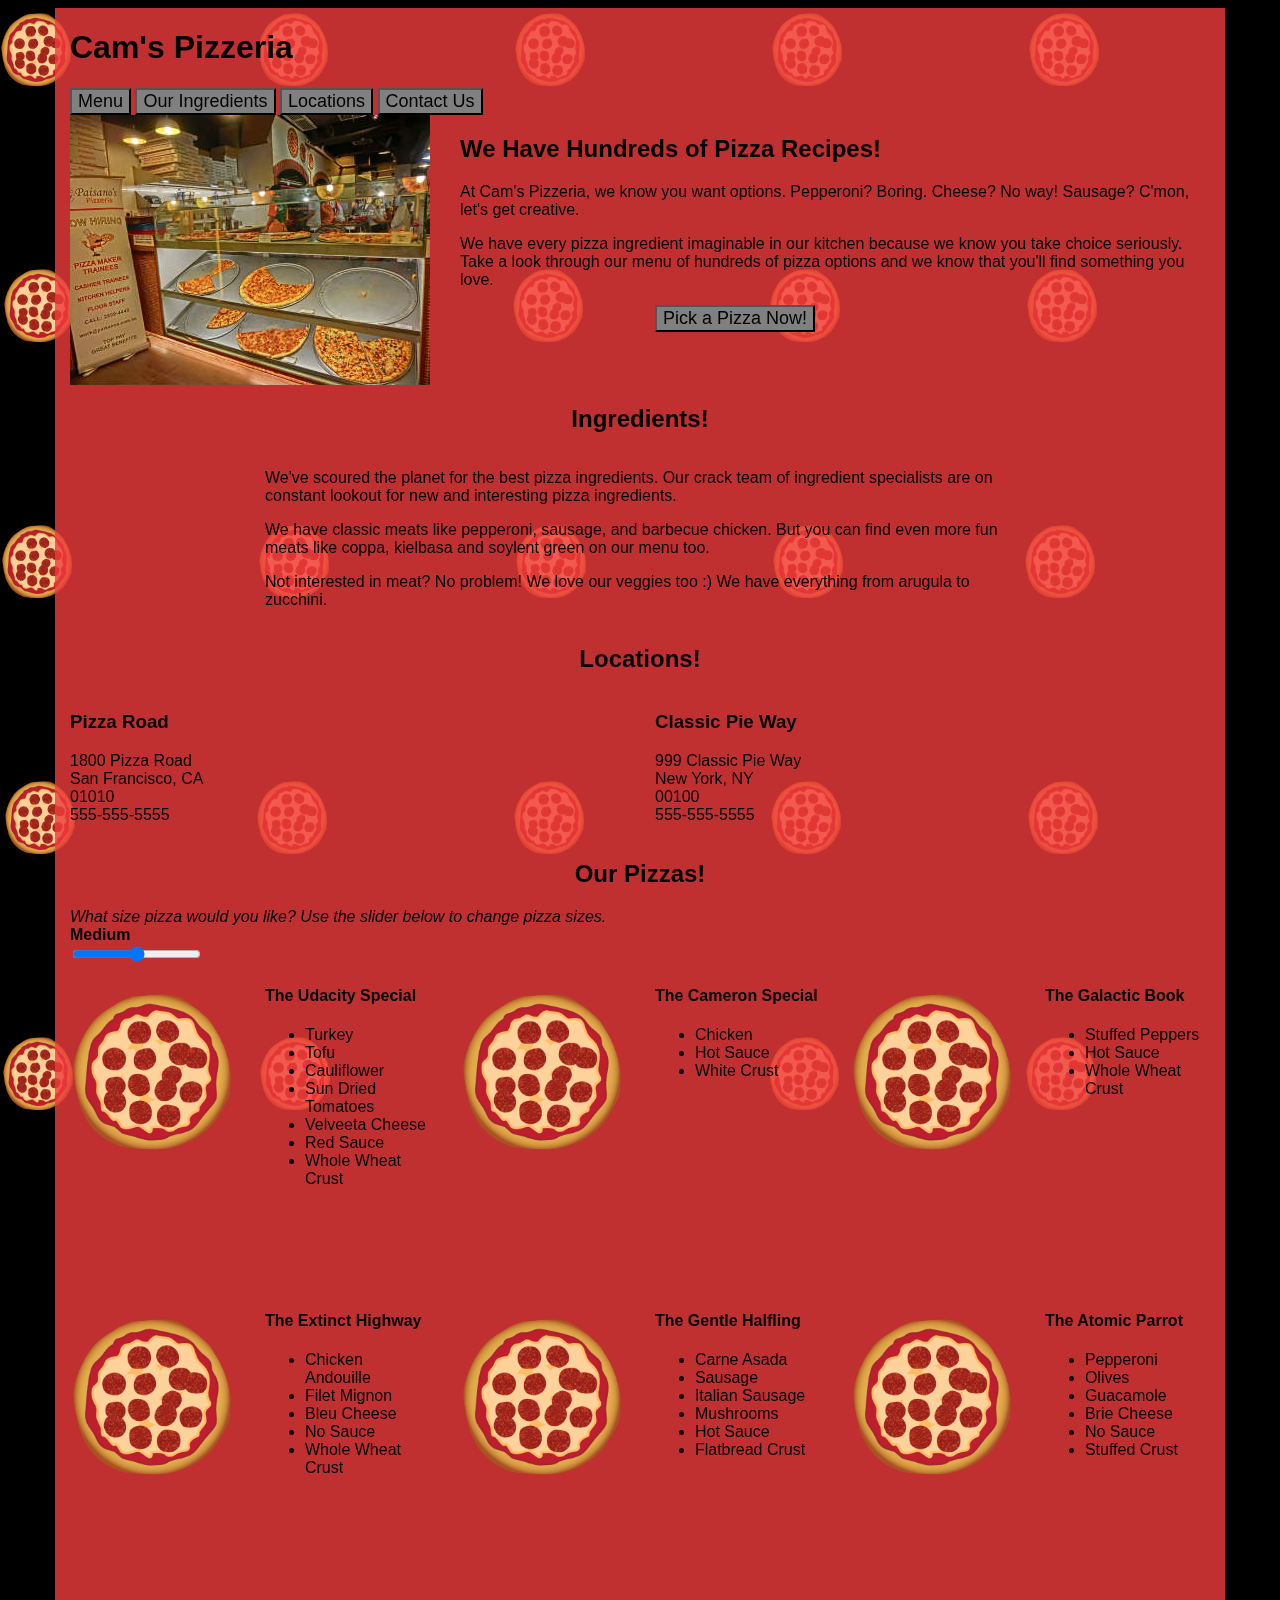
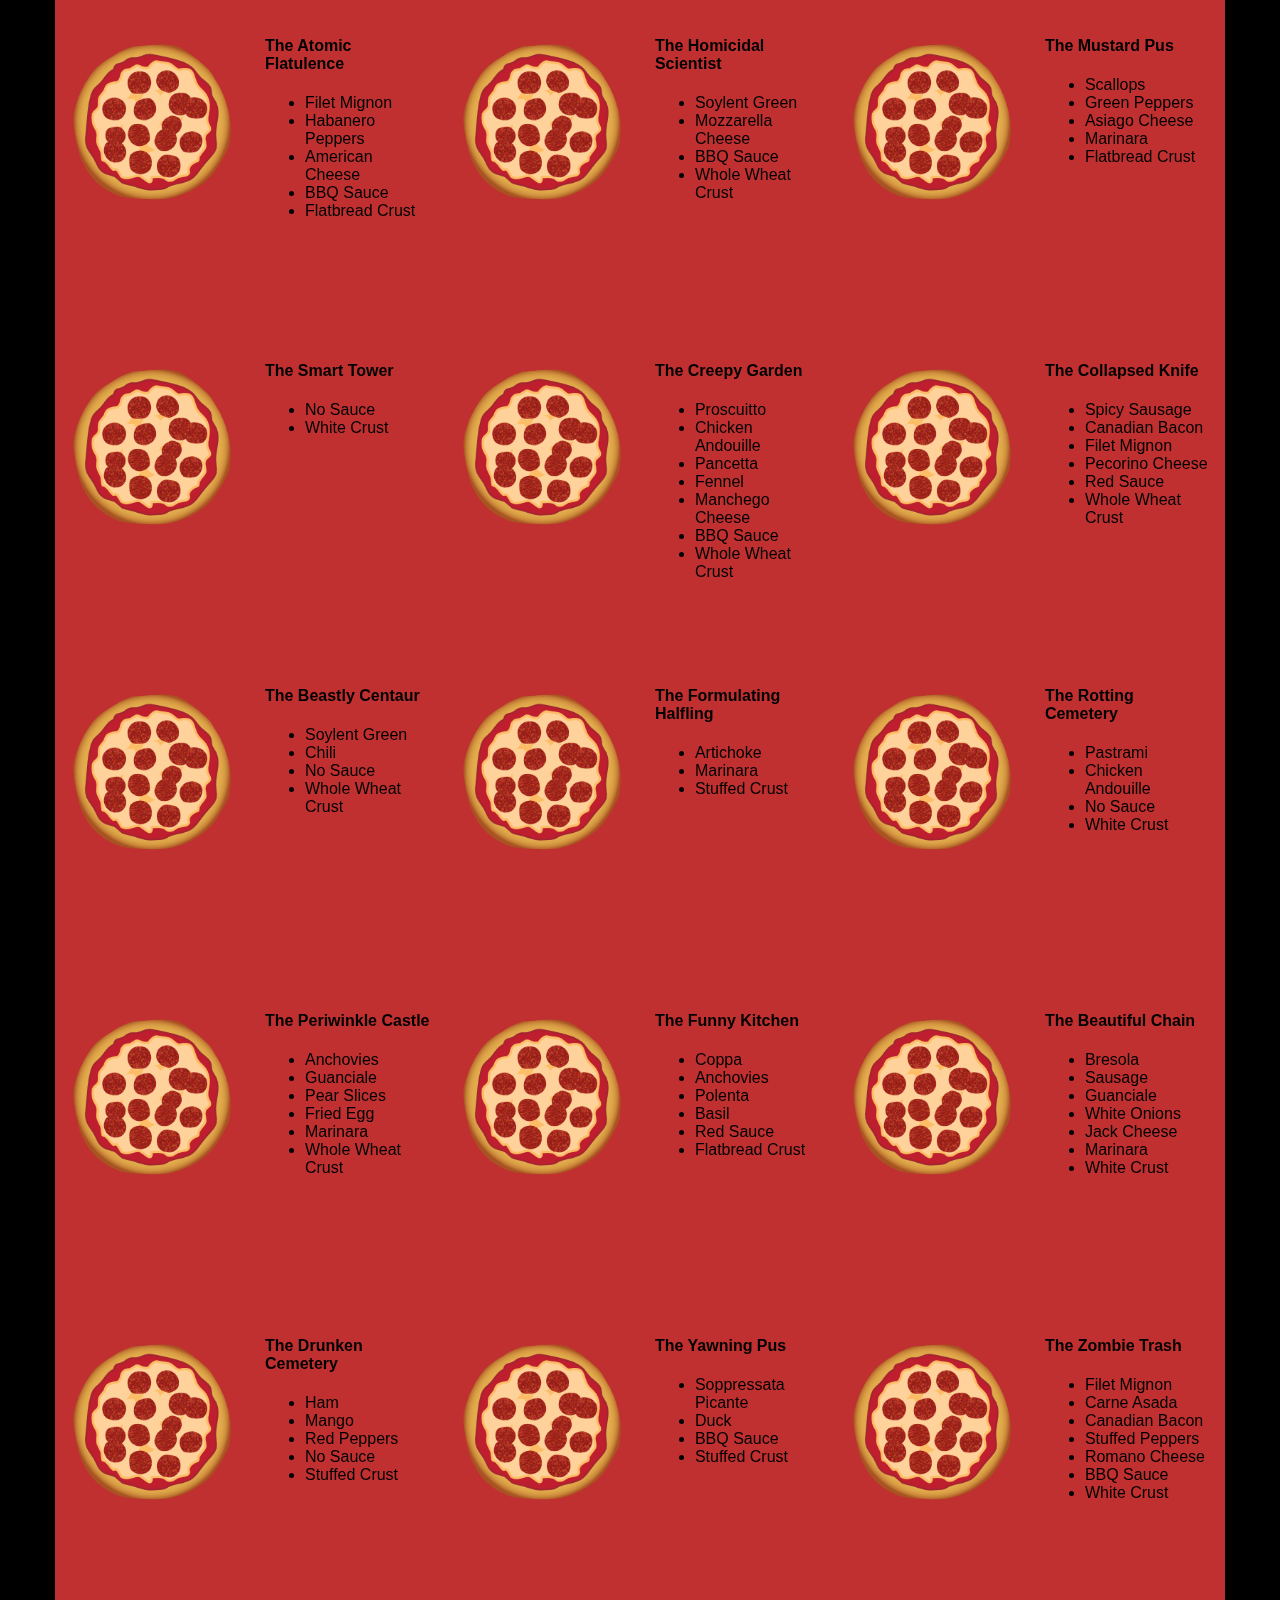
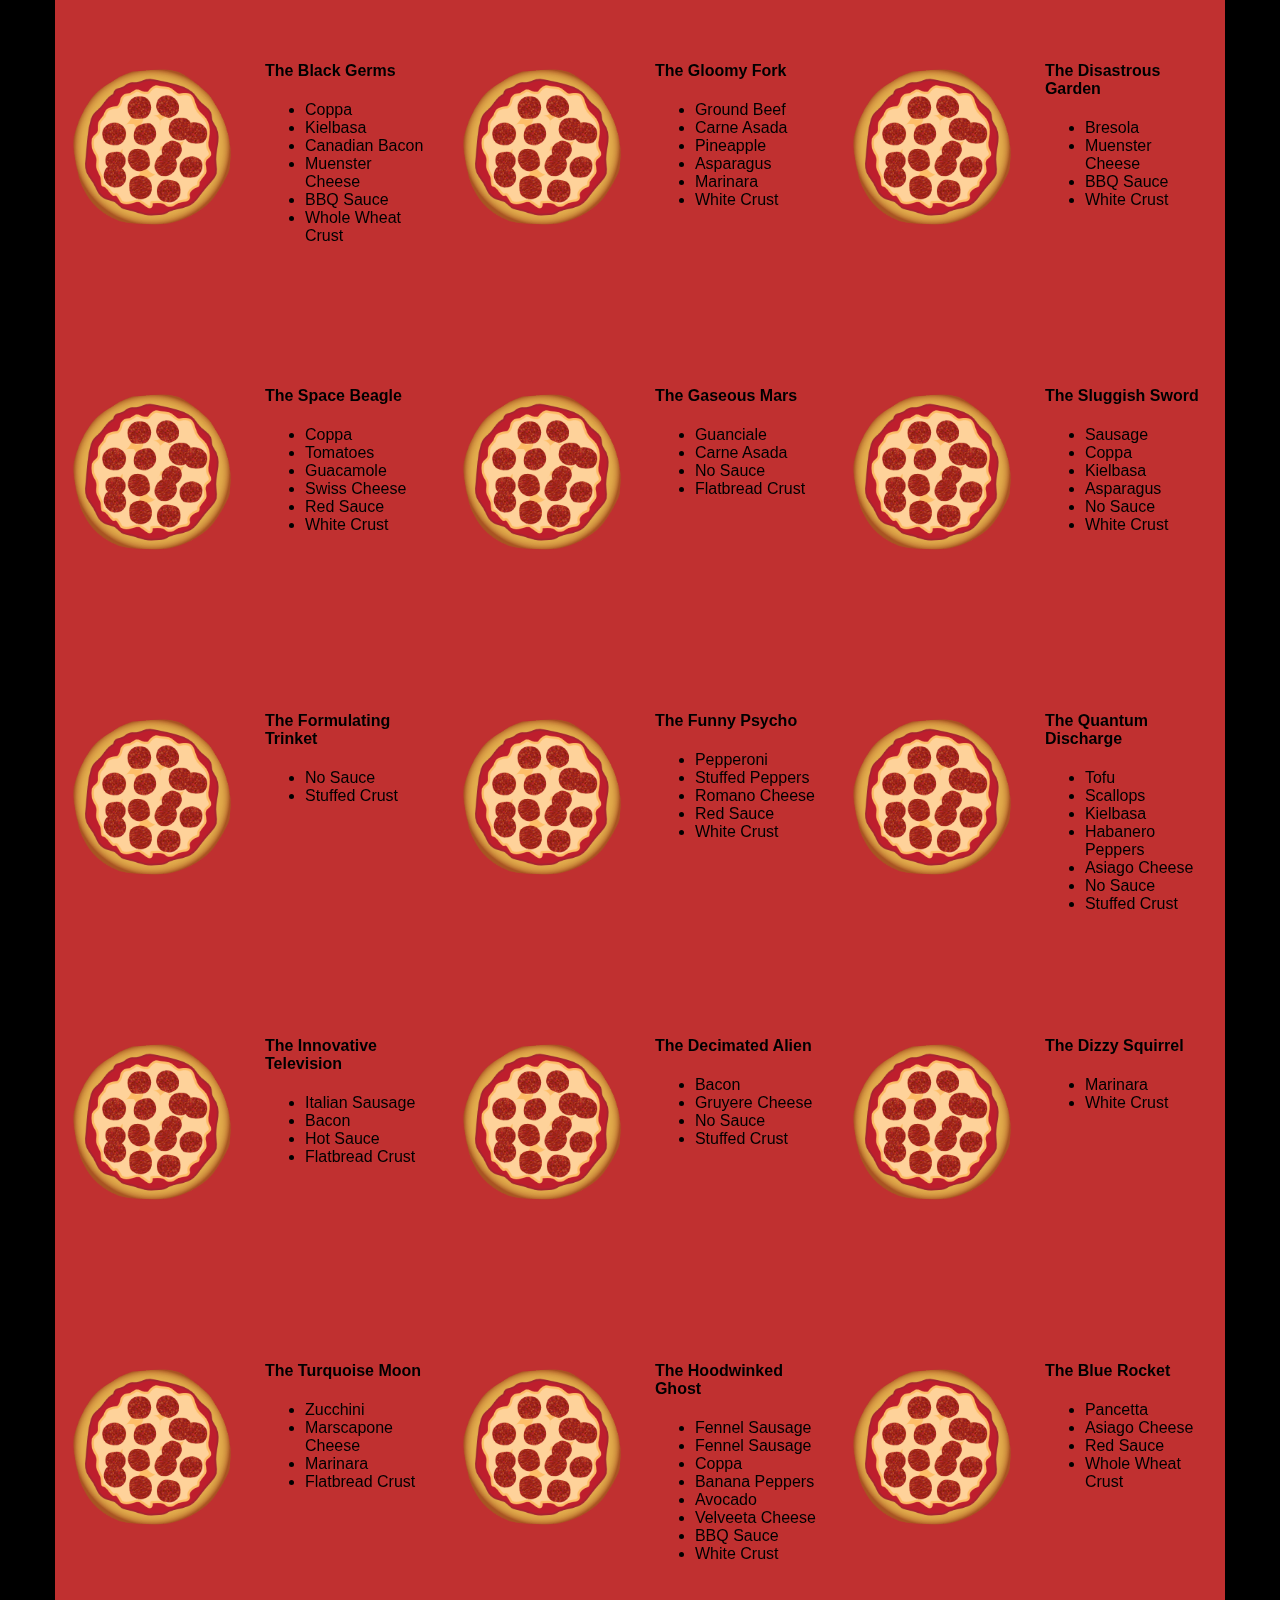
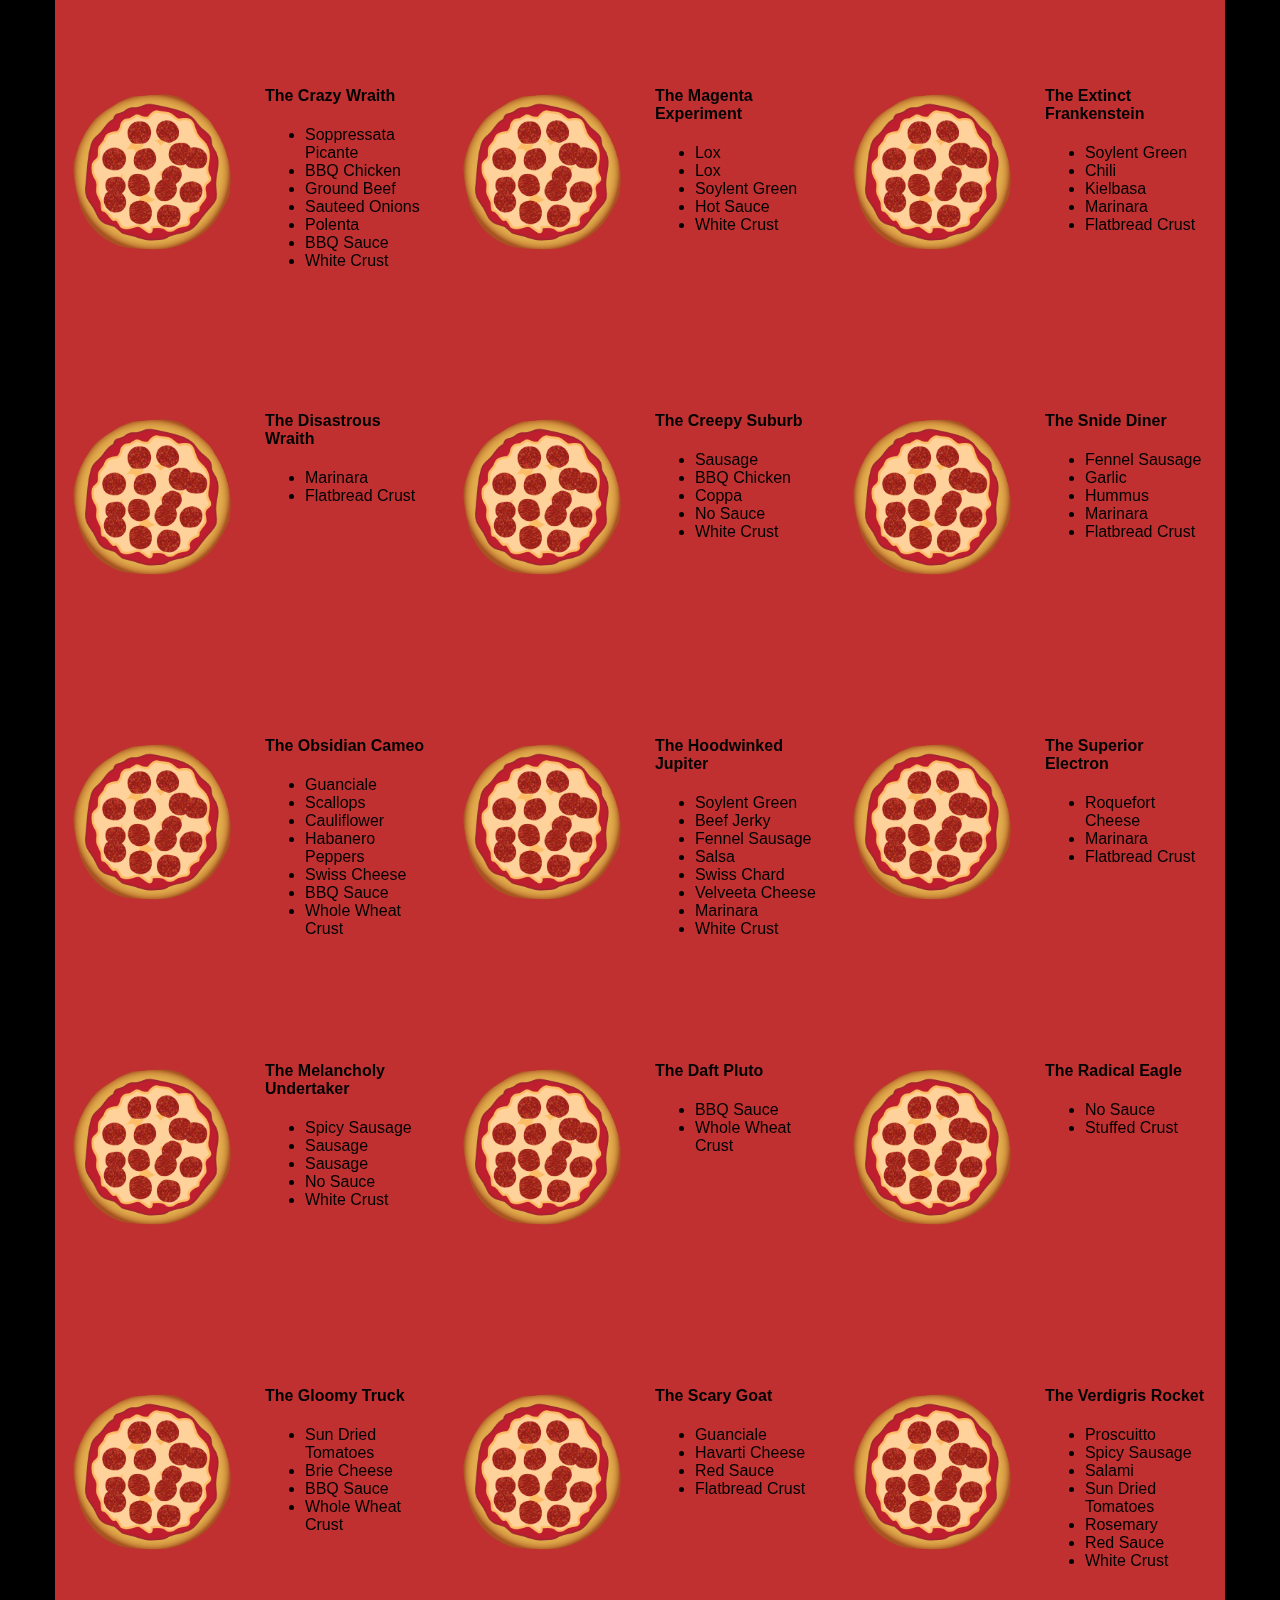
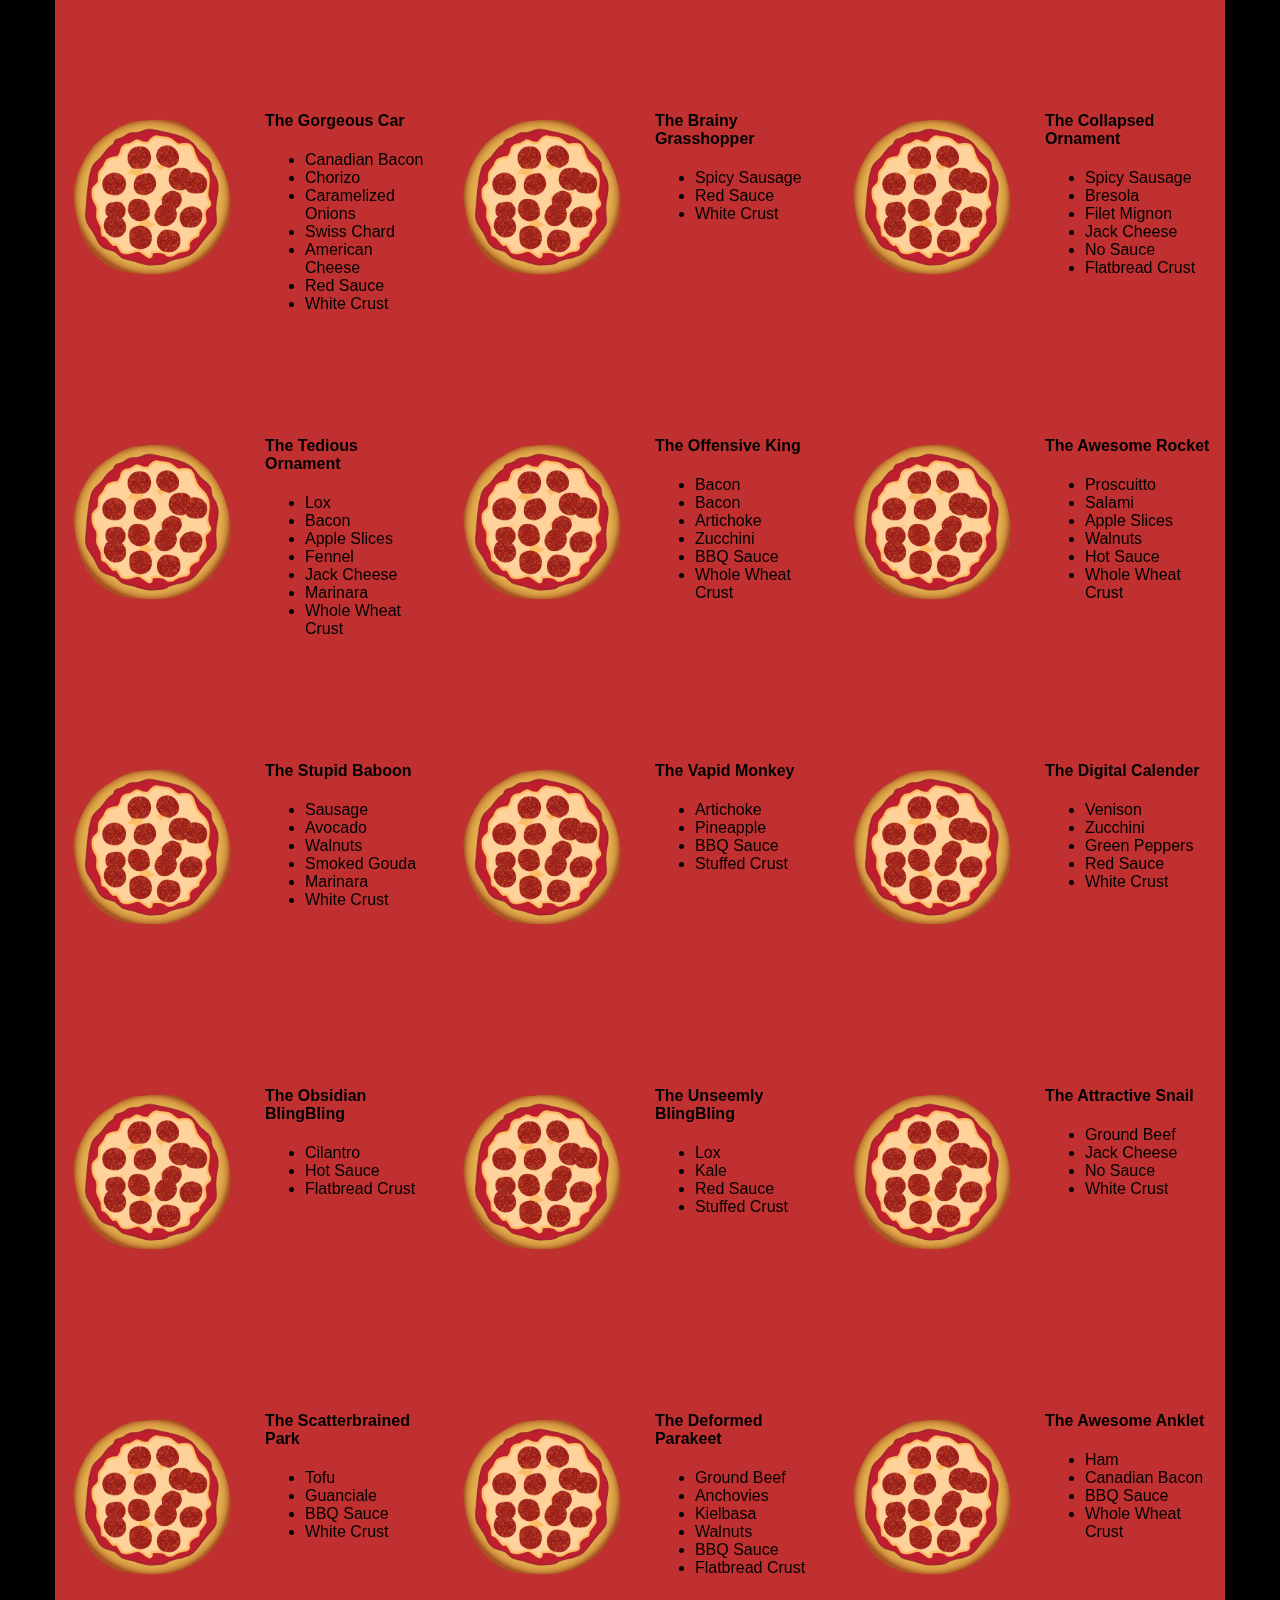
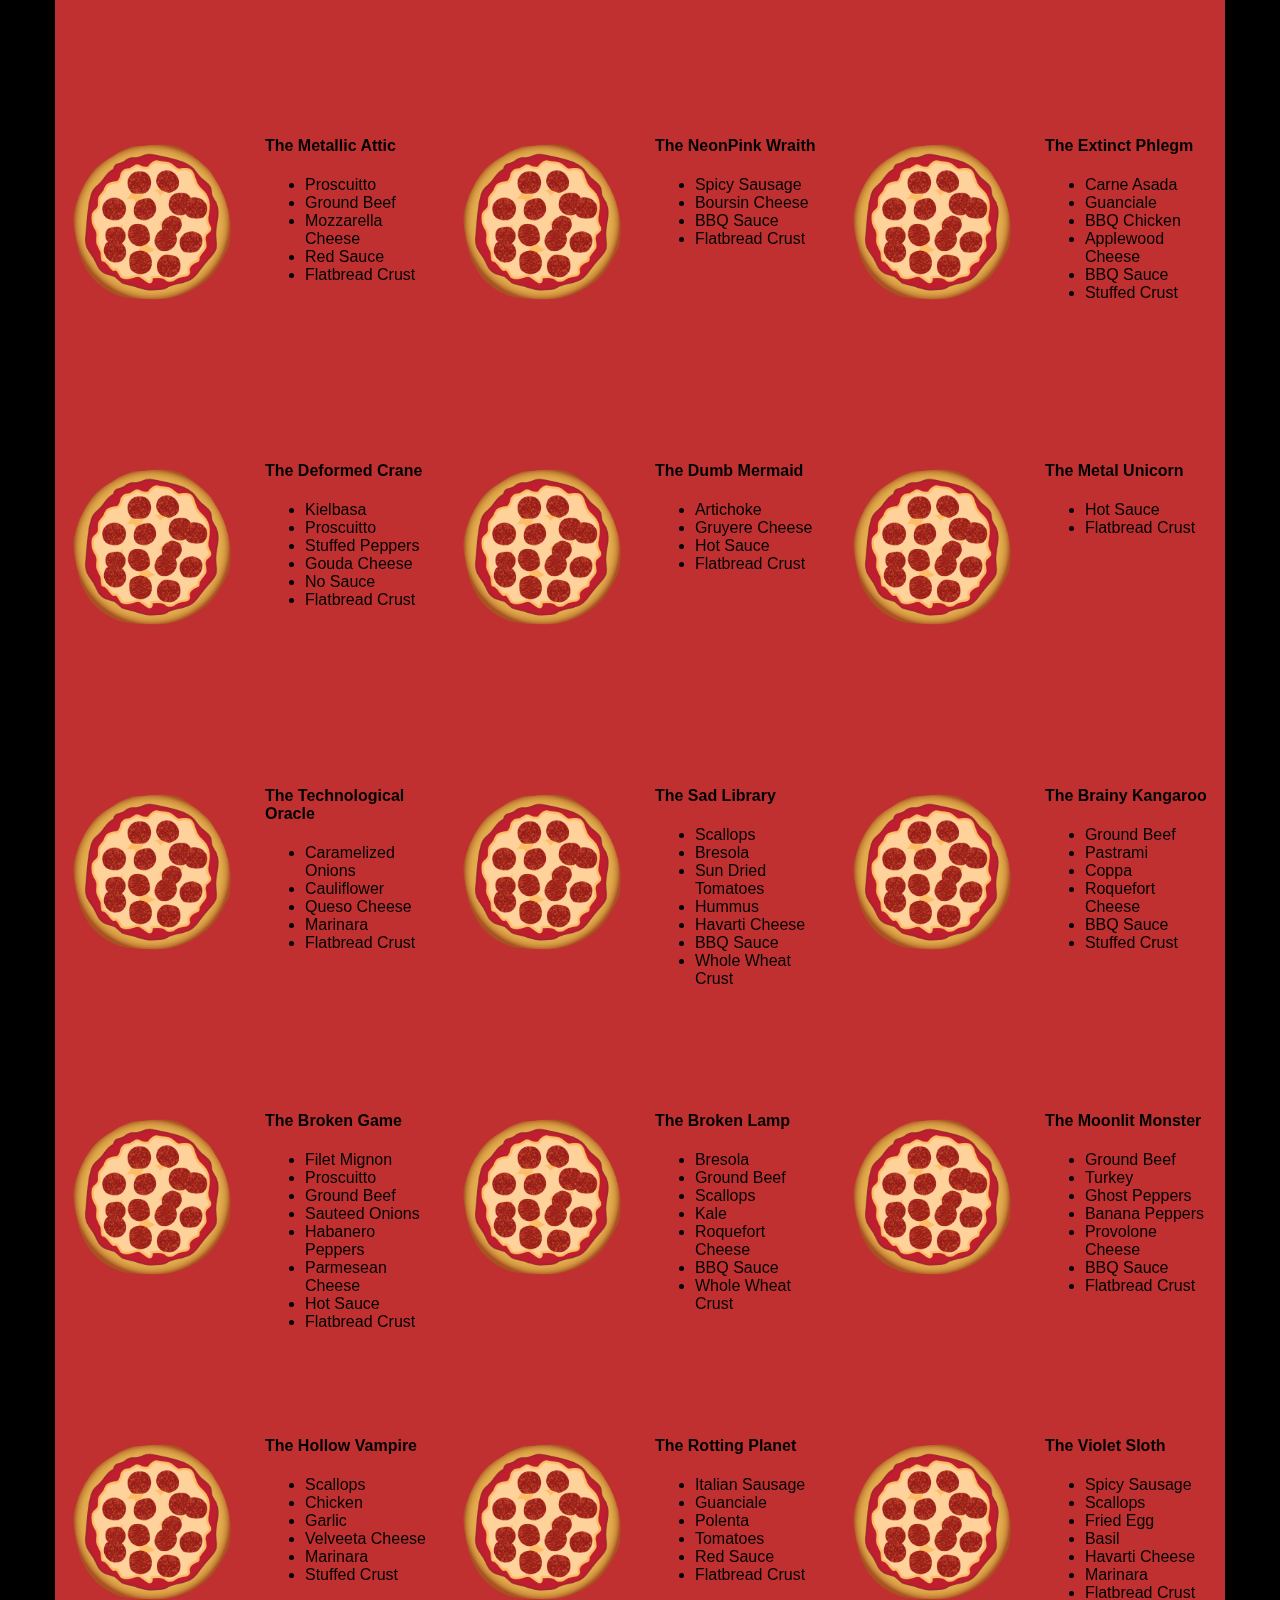
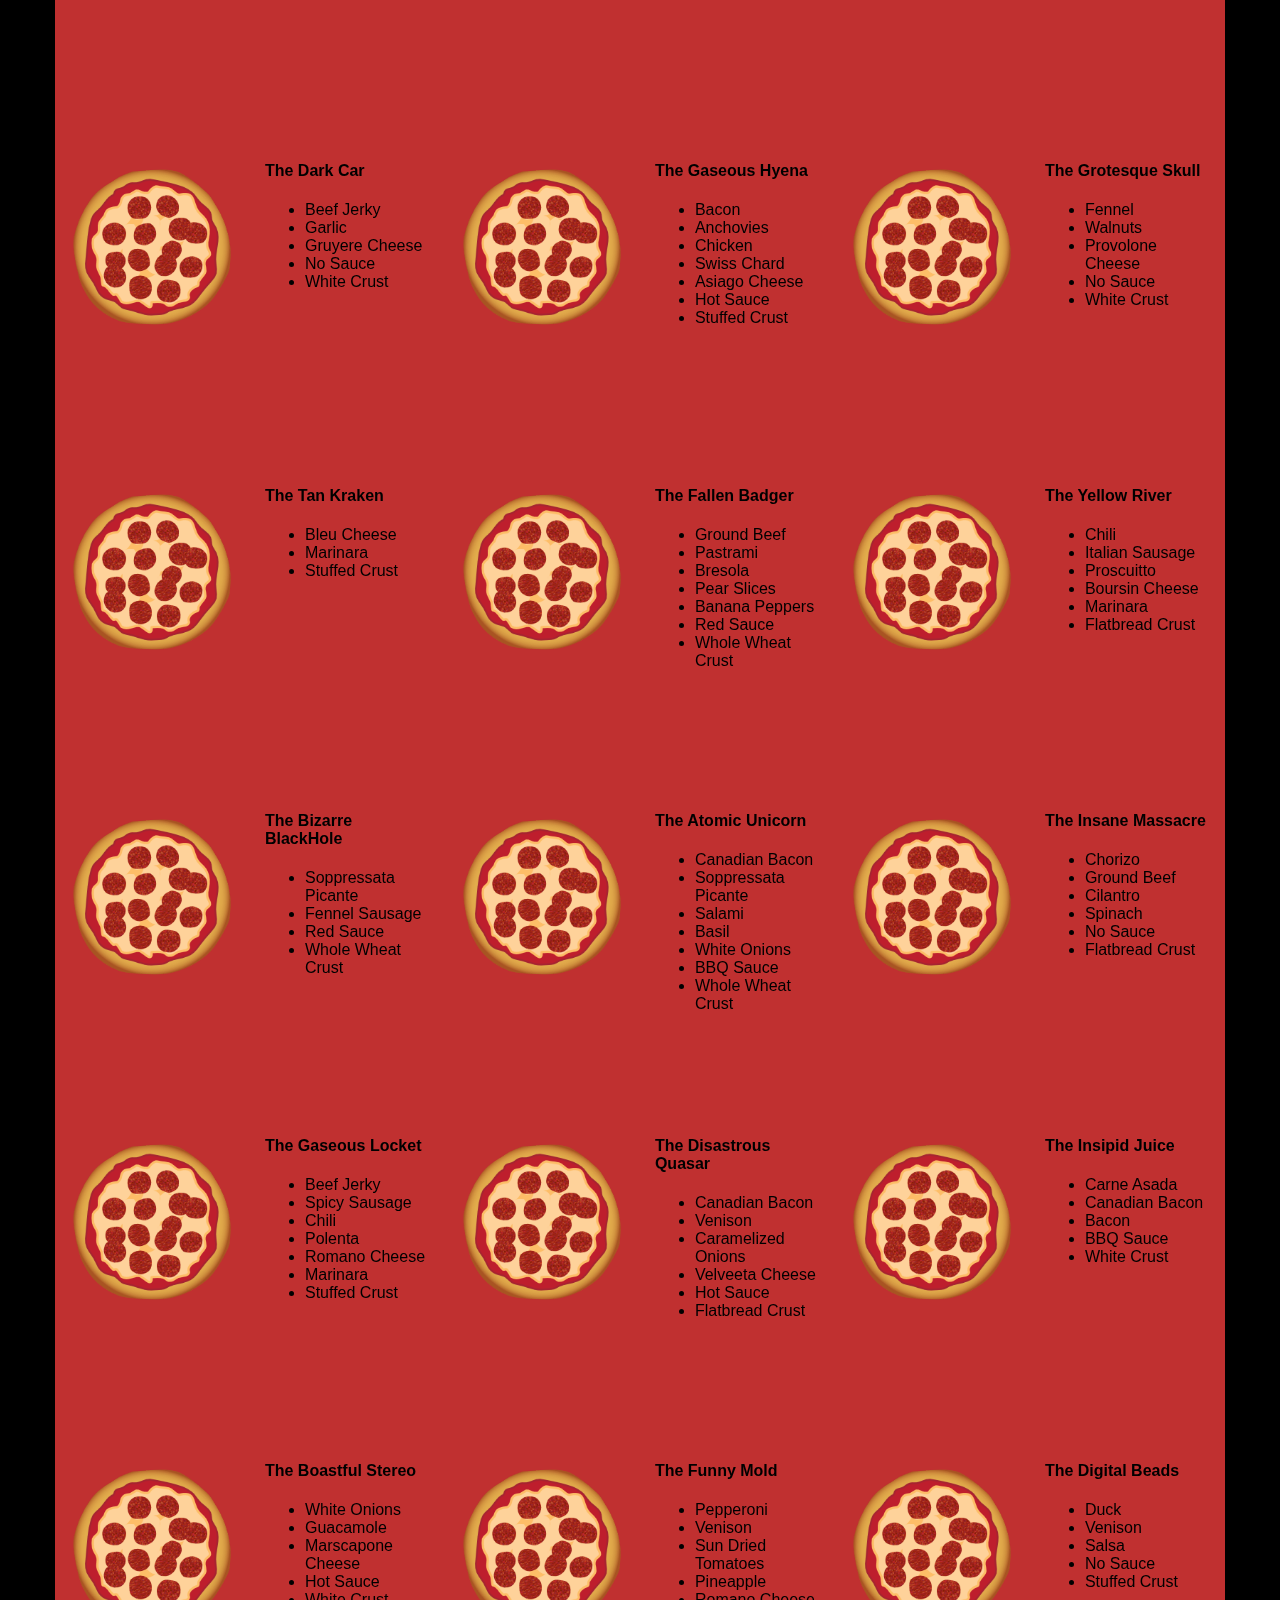
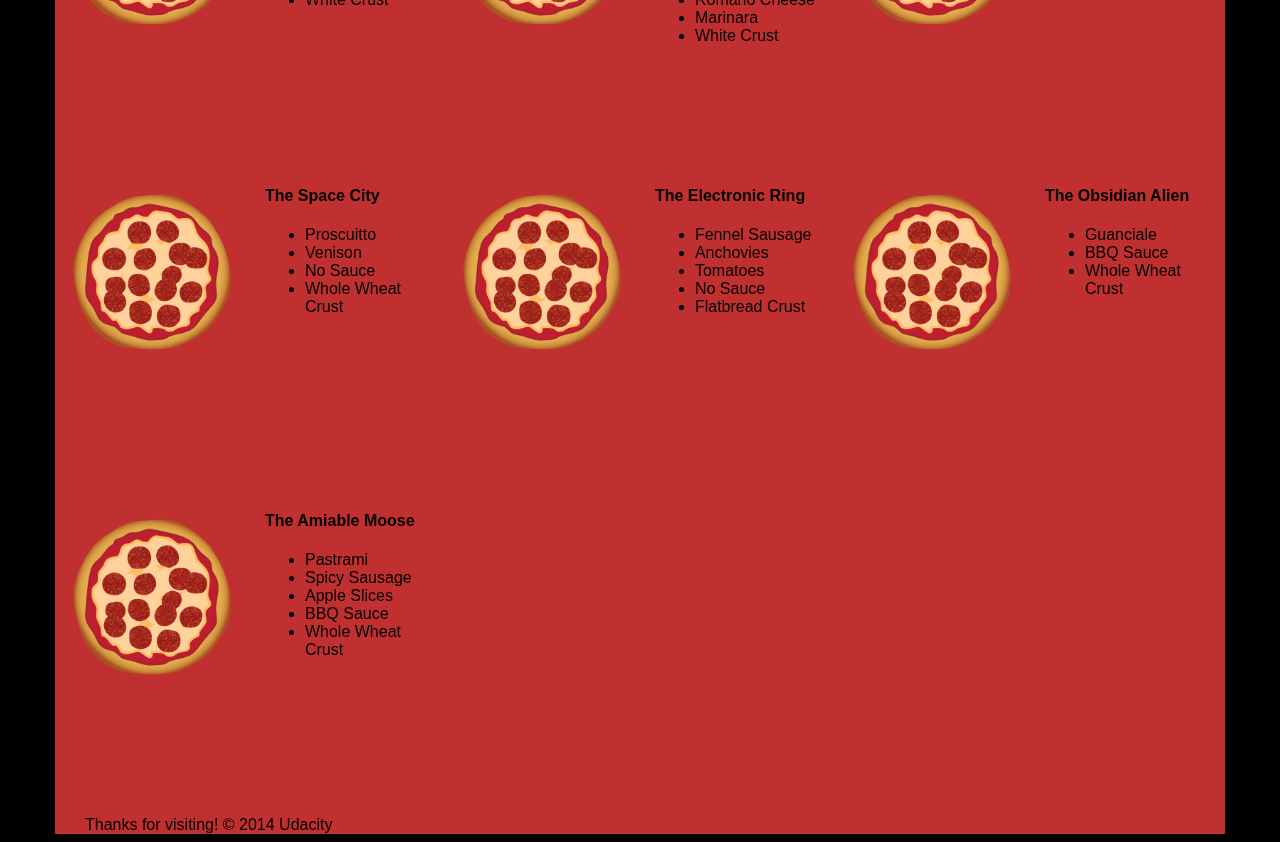
<file: views/pizza.html>
<!DOCTYPE HTML>
<html>
<head> 
  <meta name=viewport content="width=device-width, initial-scale=1">
  <!-- Inline style.css to reduce rendertime, file included in reference
  <link href="css/style-min.css" rel="stylesheet">
  -->
  <style type="text/css">
  *{-webkit-box-sizing:border-box;-moz-box-sizing:border-box;-box-sizing:border-box}body{font-family:"Trebuchet MS",Helvetica,sans-serif;background:#000}input{background:grey;font-size:18px}form{display:inline-block}.centered{text-align:center}#pizzaSize{font-weight:800}.mover{position:fixed;width:256px;z-index:-1}.randomPizzaContainer{float:left;display:flex}.randomPizzaContainer:after{content:"";display:table;clear:both}.container{background-color:rgba(240,60,60,.8)}
  </style>
  <!-- Add inline bootstrap css to test impact on optimization score
  <link rel="stylesheet" href="css/bootstrap-grid-min.css">
  -->
  <style type="text/css">
    /*!
 * Bootstrap v3.2.0 (http://getbootstrap.com)
 * Copyright 2011-2014 Twitter, Inc.
 * Licensed under MIT (https://github.com/twbs/bootstrap/blob/master/LICENSE)
 *//*!
 * Generated using the Bootstrap Customizer (http://getbootstrap.com/customize/?id=6b5a4e476fec98c1638f)
 * Config saved to config.json and https://gist.github.com/6b5a4e476fec98c1638f
 *//*! normalize.css v3.0.1 | MIT License | git.io/normalize */img{vertical-align:middle}.img-responsive{display:block;max-width:100%;height:auto}.container{margin-right:auto;margin-left:auto;padding-left:15px;padding-right:15px}@media (min-width:768px){.container{width:750px}}@media (min-width:992px){.container{width:970px}}@media (min-width:1200px){.container{width:1170px}}.row{margin-left:-15px;margin-right:-15px}.col-lg-1,.col-lg-10,.col-lg-11,.col-lg-12,.col-lg-2,.col-lg-3,.col-lg-4,.col-lg-5,.col-lg-6,.col-lg-7,.col-lg-8,.col-lg-9,.col-md-1,.col-md-10,.col-md-11,.col-md-12,.col-md-2,.col-md-3,.col-md-4,.col-md-5,.col-md-6,.col-md-7,.col-md-8,.col-md-9,.col-sm-1,.col-sm-10,.col-sm-11,.col-sm-12,.col-sm-2,.col-sm-3,.col-sm-4,.col-sm-5,.col-sm-6,.col-sm-7,.col-sm-8,.col-sm-9,.col-xs-1,.col-xs-10,.col-xs-11,.col-xs-12,.col-xs-2,.col-xs-3,.col-xs-4,.col-xs-5,.col-xs-6,.col-xs-7,.col-xs-8,.col-xs-9{position:relative;min-height:1px;padding-left:15px;padding-right:15px}.col-xs-1,.col-xs-10,.col-xs-11,.col-xs-12,.col-xs-2,.col-xs-3,.col-xs-4,.col-xs-5,.col-xs-6,.col-xs-7,.col-xs-8,.col-xs-9{float:left}@media (min-width:768px){.col-sm-1,.col-sm-10,.col-sm-11,.col-sm-12,.col-sm-2,.col-sm-3,.col-sm-4,.col-sm-5,.col-sm-6,.col-sm-7,.col-sm-8,.col-sm-9{float:left}.col-sm-12{width:100%}.col-sm-11{width:91.66666667%}.col-sm-10{width:83.33333333%}.col-sm-9{width:75%}.col-sm-8{width:66.66666667%}.col-sm-7{width:58.33333333%}.col-sm-6{width:50%}.col-sm-5{width:41.66666667%}.col-sm-4{width:33.33333333%}.col-sm-3{width:25%}.col-sm-2{width:16.66666667%}.col-sm-1{width:8.33333333%}.col-sm-pull-12{right:100%}.col-sm-pull-11{right:91.66666667%}.col-sm-pull-10{right:83.33333333%}.col-sm-pull-9{right:75%}.col-sm-pull-8{right:66.66666667%}.col-sm-pull-7{right:58.33333333%}.col-sm-pull-6{right:50%}.col-sm-pull-5{right:41.66666667%}.col-sm-pull-4{right:33.33333333%}.col-sm-pull-3{right:25%}.col-sm-pull-2{right:16.66666667%}.col-sm-pull-1{right:8.33333333%}.col-sm-pull-0{right:auto}.col-sm-push-12{left:100%}.col-sm-push-11{left:91.66666667%}.col-sm-push-10{left:83.33333333%}.col-sm-push-9{left:75%}.col-sm-push-8{left:66.66666667%}.col-sm-push-7{left:58.33333333%}.col-sm-push-6{left:50%}.col-sm-push-5{left:41.66666667%}.col-sm-push-4{left:33.33333333%}.col-sm-push-3{left:25%}.col-sm-push-2{left:16.66666667%}.col-sm-push-1{left:8.33333333%}.col-sm-push-0{left:auto}.col-sm-offset-12{margin-left:100%}.col-sm-offset-11{margin-left:91.66666667%}.col-sm-offset-10{margin-left:83.33333333%}.col-sm-offset-9{margin-left:75%}.col-sm-offset-8{margin-left:66.66666667%}.col-sm-offset-7{margin-left:58.33333333%}.col-sm-offset-6{margin-left:50%}.col-sm-offset-5{margin-left:41.66666667%}.col-sm-offset-4{margin-left:33.33333333%}.col-sm-offset-3{margin-left:25%}.col-sm-offset-2{margin-left:16.66666667%}.col-sm-offset-1{margin-left:8.33333333%}.col-sm-offset-0{margin-left:0}}@media (min-width:992px){.col-md-1,.col-md-10,.col-md-11,.col-md-12,.col-md-2,.col-md-3,.col-md-4,.col-md-5,.col-md-6,.col-md-7,.col-md-8,.col-md-9{float:left}.col-md-12{width:100%}.col-md-11{width:91.66666667%}.col-md-10{width:83.33333333%}.col-md-9{width:75%}.col-md-8{width:66.66666667%}.col-md-7{width:58.33333333%}.col-md-6{width:50%}.col-md-5{width:41.66666667%}.col-md-4{width:33.33333333%}.col-md-3{width:25%}.col-md-2{width:16.66666667%}.col-md-1{width:8.33333333%}.col-md-pull-12{right:100%}.col-md-pull-11{right:91.66666667%}.col-md-pull-10{right:83.33333333%}.col-md-pull-9{right:75%}.col-md-pull-8{right:66.66666667%}.col-md-pull-7{right:58.33333333%}.col-md-pull-6{right:50%}.col-md-pull-5{right:41.66666667%}.col-md-pull-4{right:33.33333333%}.col-md-pull-3{right:25%}.col-md-pull-2{right:16.66666667%}.col-md-pull-1{right:8.33333333%}.col-md-pull-0{right:auto}.col-md-push-12{left:100%}.col-md-push-11{left:91.66666667%}.col-md-push-10{left:83.33333333%}.col-md-push-9{left:75%}.col-md-push-8{left:66.66666667%}.col-md-push-7{left:58.33333333%}.col-md-push-6{left:50%}.col-md-push-5{left:41.66666667%}.col-md-push-4{left:33.33333333%}.col-md-push-3{left:25%}.col-md-push-2{left:16.66666667%}.col-md-push-1{left:8.33333333%}.col-md-push-0{left:auto}.col-md-offset-12{margin-left:100%}.col-md-offset-11{margin-left:91.66666667%}.col-md-offset-10{margin-left:83.33333333%}.col-md-offset-9{margin-left:75%}.col-md-offset-8{margin-left:66.66666667%}.col-md-offset-7{margin-left:58.33333333%}.col-md-offset-6{margin-left:50%}.col-md-offset-5{margin-left:41.66666667%}.col-md-offset-4{margin-left:33.33333333%}.col-md-offset-3{margin-left:25%}.col-md-offset-2{margin-left:16.66666667%}.col-md-offset-1{margin-left:8.33333333%}.col-md-offset-0{margin-left:0}}@media (min-width:1200px){.col-lg-1,.col-lg-10,.col-lg-11,.col-lg-12,.col-lg-2,.col-lg-3,.col-lg-4,.col-lg-5,.col-lg-6,.col-lg-7,.col-lg-8,.col-lg-9{float:left}.col-lg-12{width:100%}.col-lg-11{width:91.66666667%}.col-lg-10{width:83.33333333%}.col-lg-9{width:75%}.col-lg-8{width:66.66666667%}.col-lg-7{width:58.33333333%}.col-lg-6{width:50%}.col-lg-5{width:41.66666667%}.col-lg-4{width:33.33333333%}.col-lg-3{width:25%}.col-lg-2{width:16.66666667%}.col-lg-1{width:8.33333333%}.col-lg-pull-12{right:100%}.col-lg-pull-11{right:91.66666667%}.col-lg-pull-10{right:83.33333333%}.col-lg-pull-9{right:75%}.col-lg-pull-8{right:66.66666667%}.col-lg-pull-7{right:58.33333333%}.col-lg-pull-6{right:50%}.col-lg-pull-5{right:41.66666667%}.col-lg-pull-4{right:33.33333333%}.col-lg-pull-3{right:25%}.col-lg-pull-2{right:16.66666667%}.col-lg-pull-1{right:8.33333333%}.col-lg-pull-0{right:auto}.col-lg-push-12{left:100%}.col-lg-push-11{left:91.66666667%}.col-lg-push-10{left:83.33333333%}.col-lg-push-9{left:75%}.col-lg-push-8{left:66.66666667%}.col-lg-push-7{left:58.33333333%}.col-lg-push-6{left:50%}.col-lg-push-5{left:41.66666667%}.col-lg-push-4{left:33.33333333%}.col-lg-push-3{left:25%}.col-lg-push-2{left:16.66666667%}.col-lg-push-1{left:8.33333333%}.col-lg-push-0{left:auto}.col-lg-offset-12{margin-left:100%}.col-lg-offset-11{margin-left:91.66666667%}.col-lg-offset-10{margin-left:83.33333333%}.col-lg-offset-9{margin-left:75%}.col-lg-offset-8{margin-left:66.66666667%}.col-lg-offset-7{margin-left:58.33333333%}.col-lg-offset-6{margin-left:50%}.col-lg-offset-5{margin-left:41.66666667%}.col-lg-offset-4{margin-left:33.33333333%}.col-lg-offset-3{margin-left:25%}.col-lg-offset-2{margin-left:16.66666667%}.col-lg-offset-1{margin-left:8.33333333%}.col-lg-offset-0{margin-left:0}}.clearfix:after,.clearfix:before,.container-fluid:after,.container-fluid:before,.container:after,.container:before,.row:after,.row:before{content:" ";display:table}.clearfix:after,.container-fluid:after,.container:after,.row:after{clear:both}
  </style>
</head>
<body>
  <div class="container">
    <div id="header" class="row">
      <div class="col-md-6">
        <div class="row">
          <div class="col-md-12">
            <h1>Cam's Pizzeria</h1>
            <div class="row">
              <div id="menu" class="col-md-12">
                <form action="#randomPizzas">
                  <input type="submit" value="Menu">
                </form>
                <form action="#ingredients">
                  <input type="submit" value="Our Ingredients">
                </form>
                <form action="#locations">
                  <input type="submit" value="Locations">
                </form>
                <form action="#" onsubmit="alert('Thanks for clicking! This button doesn\'t do anything because this is a fake pizzeria :\)')">
                  <input type="submit" value="Contact Us">
                </form>
              </div>
            </div>
          </div>
        </div>
      </div>
      <div id="movingPizzas1" class="col-md-6">
      </div>
    </div>
    <div id="callToAction" class="row">
      <div class="col-md-4">
        <img src="images/pizzeria_mini.jpg" class="img-responsive"> <!-- Image credit to: http://commons.wikimedia.org/wiki/File:HK_TST_night_%E5%98%89%E8%98%AD%E9%81%93_Granville_Road_restaurant_Paisano's_Pizzeria_pizza_Dec-2013.JPG -->
      </div>
      <div class="col-md-8">
        <div class="row">
          <div class="col-md-12">
            <h2>We Have Hundreds of Pizza Recipes!</h2>            
            <p>At Cam's Pizzeria, we know you want options. Pepperoni? Boring. Cheese? No way! Sausage? C'mon, let's get creative.</p>

            <p>We have every pizza ingredient imaginable in our kitchen because we know you take choice seriously. Take a look through our menu of hundreds of pizza options and we know that you'll find something you love.</p>
          </div>
        </div>
        <div class="row">
          <div class="col-md-6 col-md-push-3">
            <form action="#randomPizzas">
              <input type="submit" value="Pick a Pizza Now!">
            </form>
          </div>
        </div>
      </div>
    </div>
    <div id="ingredients" class="row">
      <div class="col-md-8 col-md-push-2">
        <div class="row">
          <div class="col-md-12 centered">
            <h2>Ingredients!</h2>
          </div>
        </div>
        <div class="row">
          <div class="col-md-12">
            <p>We've scoured the planet for the best pizza ingredients. Our crack team of ingredient specialists are on constant lookout for new and interesting pizza ingredients.</p>

            <p>We have classic meats like pepperoni, sausage, and barbecue chicken. But you can find even more fun meats like coppa, kielbasa and soylent green on our menu too.</p>

            <p>Not interested in meat? No problem! We love our veggies too :) We have everything from arugula to zucchini.</p>
          </div>
        </div>
      </div>
    </div>
    <div id="locations" class="row">
      <div class="col-md-12">
        <h2 style="text-align: center">Locations!</h2>
        <div class="row">
          <div class="col-md-6">
            <h3>Pizza Road</h3>
            <p>1800 Pizza Road<br>San Francisco, CA<br>01010<br>555-555-5555</p>
          </div>
          <div class="col-md-6">
            <h3>Classic Pie Way</h3>
            <p>999 Classic Pie Way<br>New York, NY<br>00100<br>555-555-5555</p>
          </div>
        </div>
      </div>
    </div>
    <div id="pizzaGenerator" class="row">
      <div class="col-md-12">
        <h2 style="text-align: center">Our Pizzas!</h2>
        <div class="row">
          <div class="col-md-12">
            <em>What size pizza would you like? Use the slider below to change pizza sizes.</em>
          </div>
          <div id="pizzaSize" class="col-md-6">Medium</div>
          <div class="col-md-12">
            <input id="sizeSlider" type="range" min="1" max="3" value="2" step="1" onchange="resizePizzas(this.value)"></input>
          </div>
        </div>
        <div id="randomPizzas" class="row">
          <div id="pizza0" class="randomPizzaContainer" style="width:33.33%;">
            <div class="col-md-6">
              <img src="images/pizza_mini.png" class="img-responsive">
            </div>
            <div class="col-md-6">
              <h4>The Udacity Special</h4>
              <ul>
                <li>Turkey</li>
                <li>Tofu</li>
                <li>Cauliflower</li>
                <li>Sun Dried Tomatoes</li>
                <li>Velveeta Cheese</li>
                <li>Red Sauce</li>
                <li>Whole Wheat Crust</li>
              </ul>
            </div>
          </div>
          <div id="pizza1" class="randomPizzaContainer" style="width:33.33%;">
            <div class="col-md-6">
              <img src="images/pizza_mini.png" class="img-responsive">
            </div>
            <div class="col-md-6">
              <h4>The Cameron Special</h4>
              <ul>
                <li>Chicken</li>
                <li>Hot Sauce</li>
                <li>White Crust</li>
              </ul>
            </div>
          </div>
        </div>
      </div>
    </div>
    <div id="footer" class="col-md-12">Thanks for visiting! &copy; 2014 Udacity</div>
  </div>
  <script type="text/javascript" src="js/main.js" async></script>
</body>
</html>
</file>
<file: views/css/style-min.css>
*{-webkit-box-sizing:border-box;-moz-box-sizing:border-box;-box-sizing:border-box}body{font-family:"Trebuchet MS",Helvetica,sans-serif;background:#000}input{background:grey;font-size:18px}form{display:inline-block}.centered{text-align:center}#pizzaSize{font-weight:800}.mover{position:fixed;width:256px;z-index:-1}.randomPizzaContainer{float:left;display:flex}.randomPizzaContainer:after{content:"";display:table;clear:both}.container{background-color:rgba(240,60,60,.8)}
</file>
